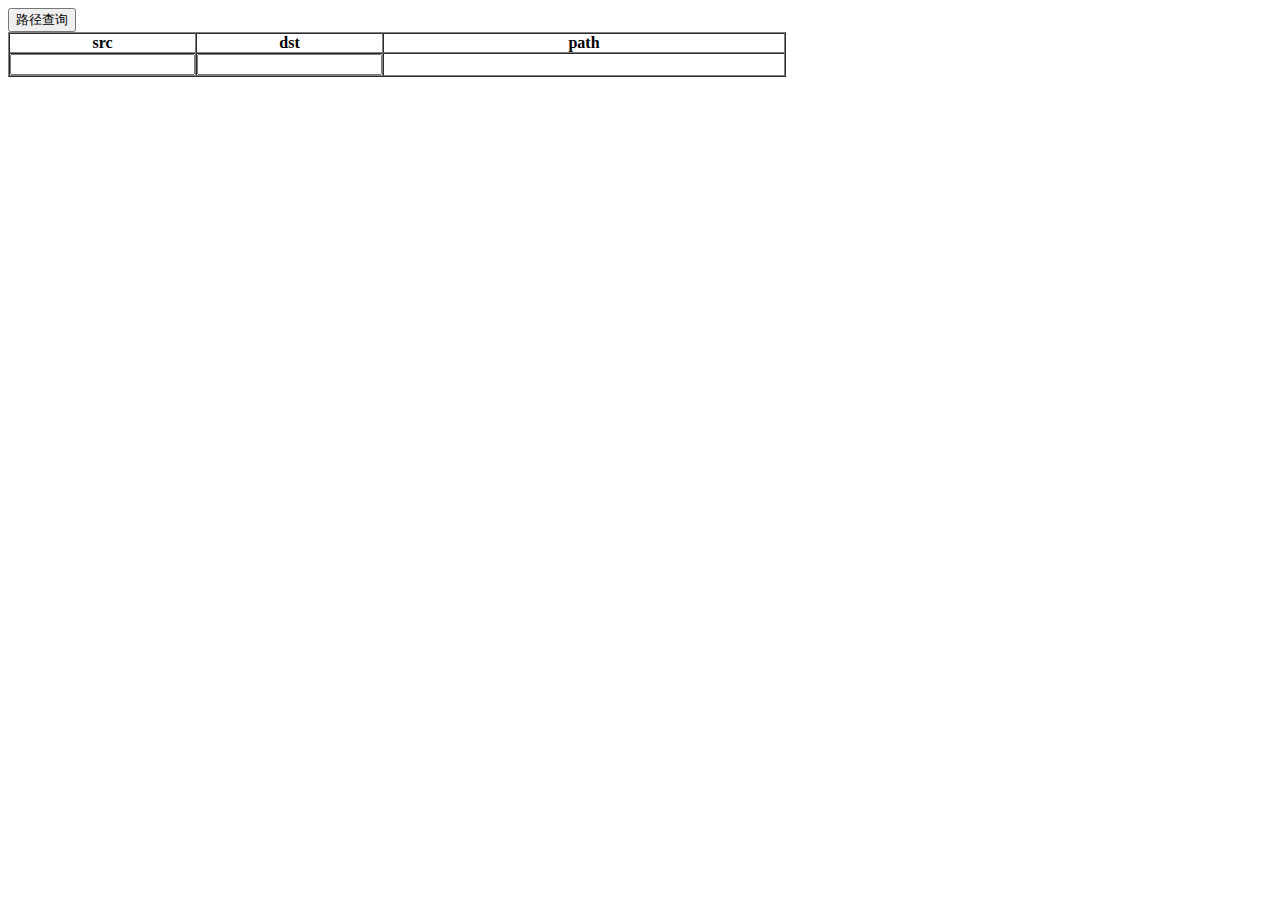
<file: templates/topo_left.html>
<!DOCTYPE html>
<html lang="en">
  <head>
    <meta charset="UTF-8">
    <title>topo_left</title>
    <script src="http://libs.baidu.com/jquery/1.7.2/jquery.min.js"></script>
    <script type="text/javascript">
$(document).ready(function() {
  $("input.append").live("focus",function() {
    var size = $("tbody tr").size();
    $(this).removeClass();
    $("tbody").append('<tr><td width="10px"><input type="text" id="src'+size+'" class="append"/></td><td width="10px"><input type="text" id="dst'+size+'" /></td><td><span id="path'+size+'"></span></td></tr>');
  });
});
    </script>
  </head>
  <body>
    <!--<form action="#" method="post">-->
    <button id="btn">路径查询</button>
    <!--<button id="flow">流量查询</button>-->
    <!--<button id="eng">能耗查询</button>-->
    <form>
      <!--<input type="submit" value="提交">-->
      <table border="1" cellspacing="0"cellpadding="0">
        <thead><tr>
            <th width="10px">src</th>
            <th width="10px">dst</th>
            <th width="70px">path</th>
          </tr></thead>
          <tbody>
            <tr>
              <td width="10px"><input type="text" id="src0" class="append"/></td>
              <td width="10px"><input type="text" id="dst0"/></td>
              <td width="400px"><span id="path0"></span></td>
            </tr>
          </tbody>
      </table>
    </form>
    <script type="text/javascript" charset="utf-8">
$(document).ready(function(){
  $("#btn").on("click", function(){
    var size = $("tbody tr").size();
    for (var i = 0; i < size - 1; i++) {
      var src = "#src" + i;
      var dst = "#dst" + i;
      var path = "#path" + i;
      console.log(path)
      //htmlobj = $.ajax({url:"/getpath?src=" + $(src).val() + "&dst=" + $(dst).val()});
      htmlobj = $.ajax({url:"/getpath?src=" + $(src).val() + "&dst=" + $(dst).val(), async:false});
      $(path).text(htmlobj.responseText)
      // console.log(dst)
      // $.get("/getpath?src=" + $(src).val() + "&dst=" + $(dst).val(), {}, function(data){
      //   console.log(size);
      //   $(path).text(data);
      // }).error(function(){
      //   $(path).text("error");
      // })
    }
  })
});
    </script>
  </body>
</html>
</file>
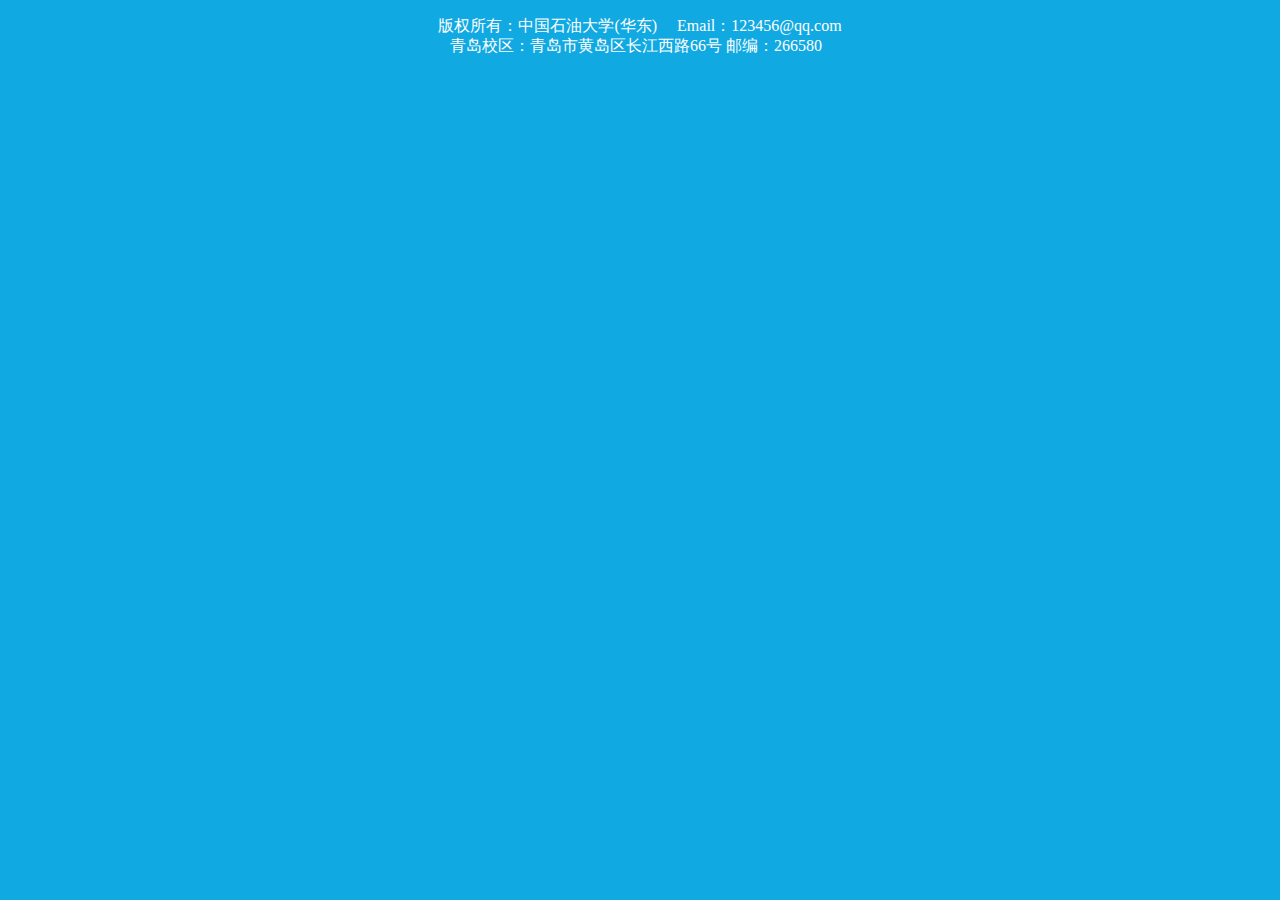
<file: static/html/bottom.html>
<!DOCTYPE html>
<html lang="en">
<head>
	<meta charset="UTF-8">
	<title>bottom</title>
	<style type="text/css" media="screen">
	body{
		background: #11a9e2;
	}
	div {
		text-align:center;
		color:#fff;
	}	
	</style>
</head>
<body>
	<!--版权-->
	<div id="footer">
		<div class="copyright" style="line-height:20px;">
		    <p>版权所有：中国石油大学(华东) &nbsp;&nbsp;&nbsp;&nbsp;Email：123456@qq.com</a><br />
		      青岛校区：青岛市黄岛区长江西路66号  邮编：266580&nbsp;&nbsp;
		</div>
	</div>

</body>
</html>
</file>
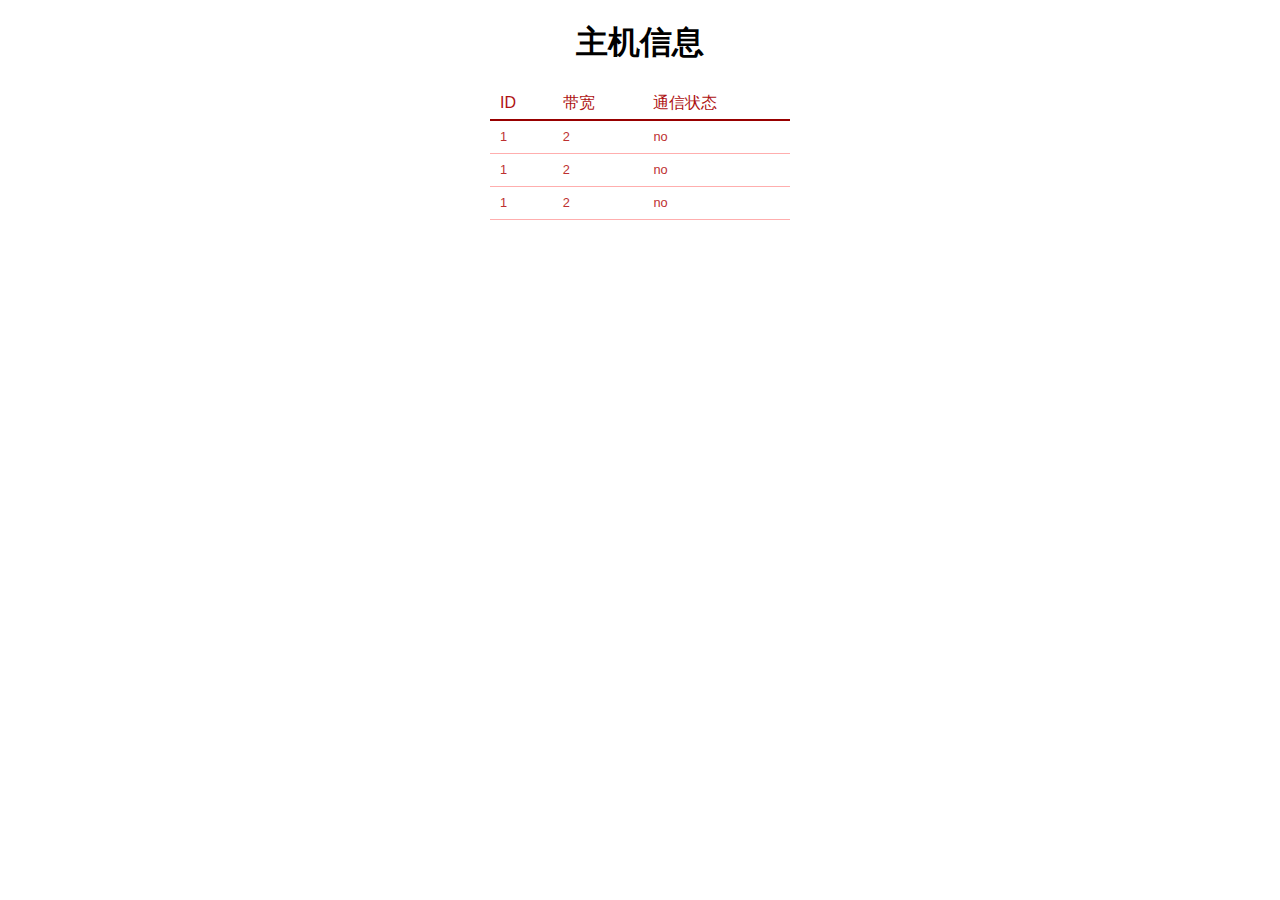
<file: static/html/host.html>
<!DOCTYPE html>
<html lang="en">
<head>
	<meta charset="UTF-8">
	<title>Switch</title>
	<link rel="stylesheet" href="../css/table.css" media="screen" type="text/css" />
</head>
<body>
<center><h1>主机信息</h1></center>
	<table align="center">
	    <thead>
	        <tr>
	            <th>ID</th>
	            <th>带宽</th>
	            <th>通信状态</th>
	        </tr>
	    </thead>
	    <tbody>
	        <tr>
	            <td>1</td>
	            <td>2</td>
	            <td>no</td>
	        </tr>
	        <tr>
	            <td>1</td>
	            <td>2</td>
	            <td>no</td>
	        </tr>
	        <tr>
	           <td>1</td>
	           <td>2</td>
	           <td>no</td>
	        </tr>
	    </tbody>
	</table>
		
</body>
</html>
</file>
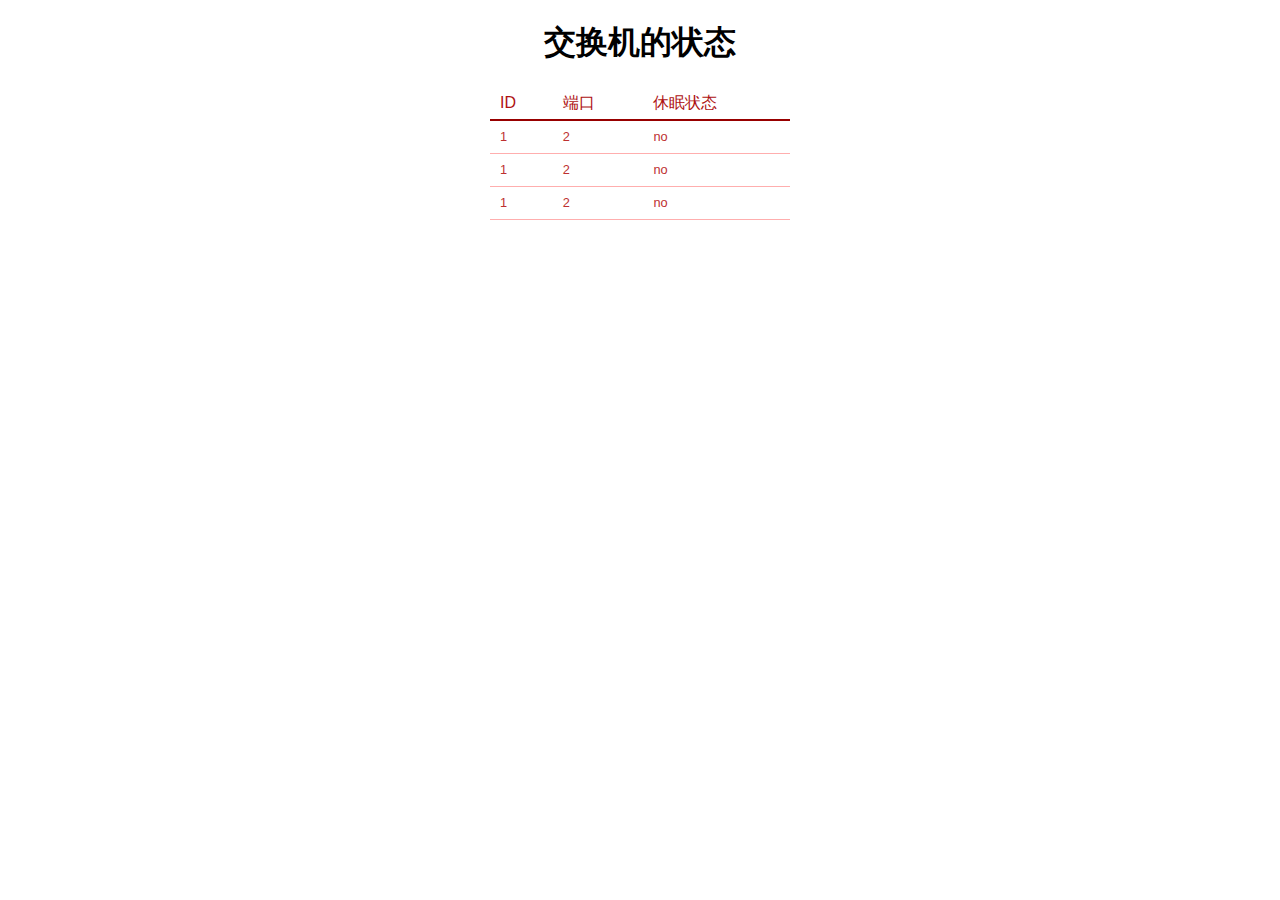
<file: static/html/switch.html>
<!DOCTYPE html>
<html lang="en">
<head>
	<meta charset="UTF-8">
	<title>Switch</title>
	<link rel="stylesheet" href="../css/table.css" media="screen" type="text/css" />
</head>
<body>
<center><h1>交换机的状态</h1></center>
	<table align="center">
	    <thead>
	        <tr>
	            <th>ID</th>
	            <th>端口</th>
	            <th>休眠状态</th>
	        </tr>
	    </thead>
	    <tbody>
	        <tr>
	            <td>1</td>
	            <td>2</td>
	            <td>no</td>
	        </tr>
	        <tr>
	            <td>1</td>
	            <td>2</td>
	            <td>no</td>
	        </tr>
	        <tr>
	           <td>1</td>
	           <td>2</td>
	           <td>no</td>
	        </tr>
	    </tbody>
	</table>
		
</body>
</html>
</file>
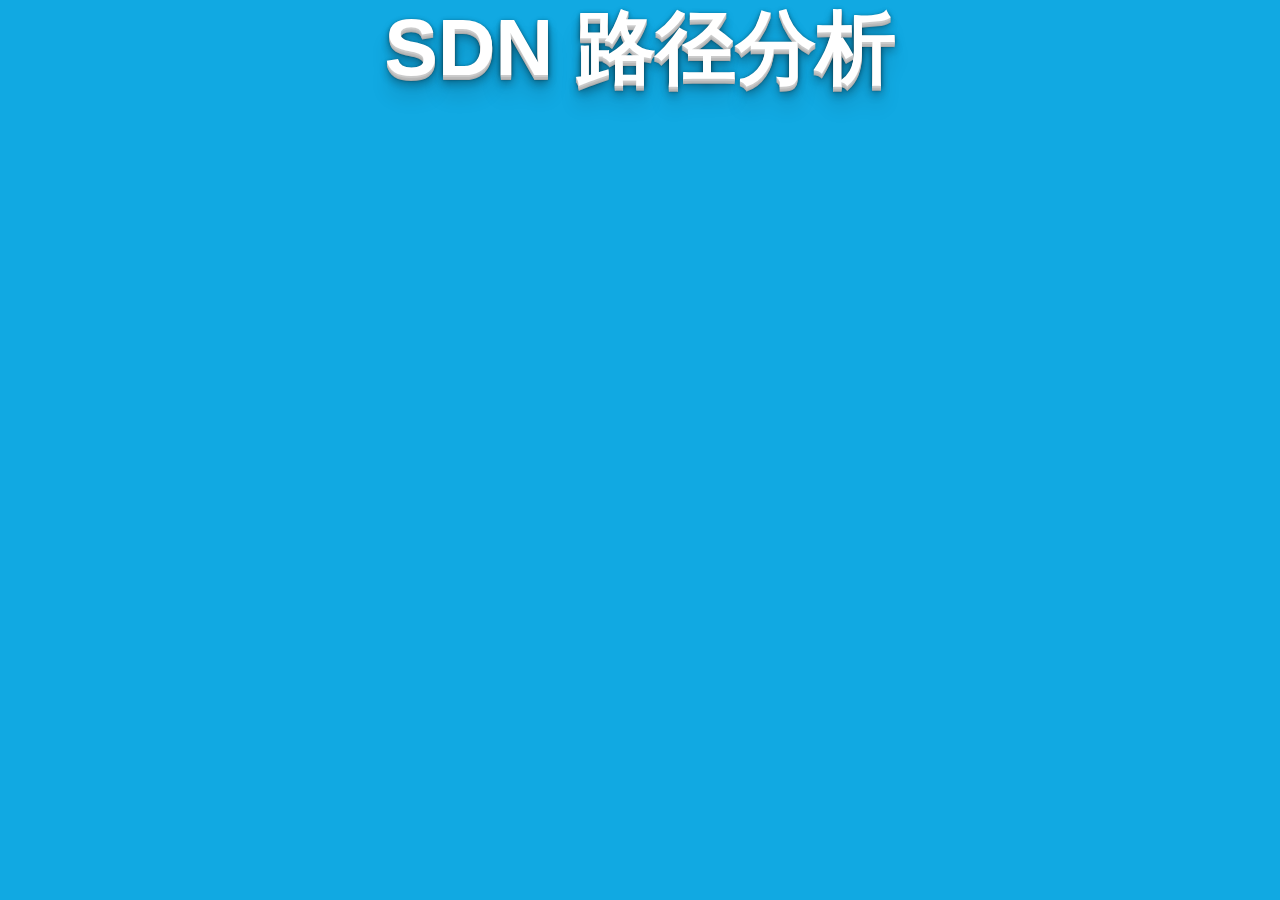
<file: static/html/top.html>
<!DOCTYPE html>
<html>

<head>

  <meta charset="UTF-8">

  <title>top</title>

    <link rel="stylesheet" href="../css/style_top.css" media="screen" type="text/css" />

</head>

<body>

  <h1>SDN 路径分析</h1>
</body>

</html>
</file>
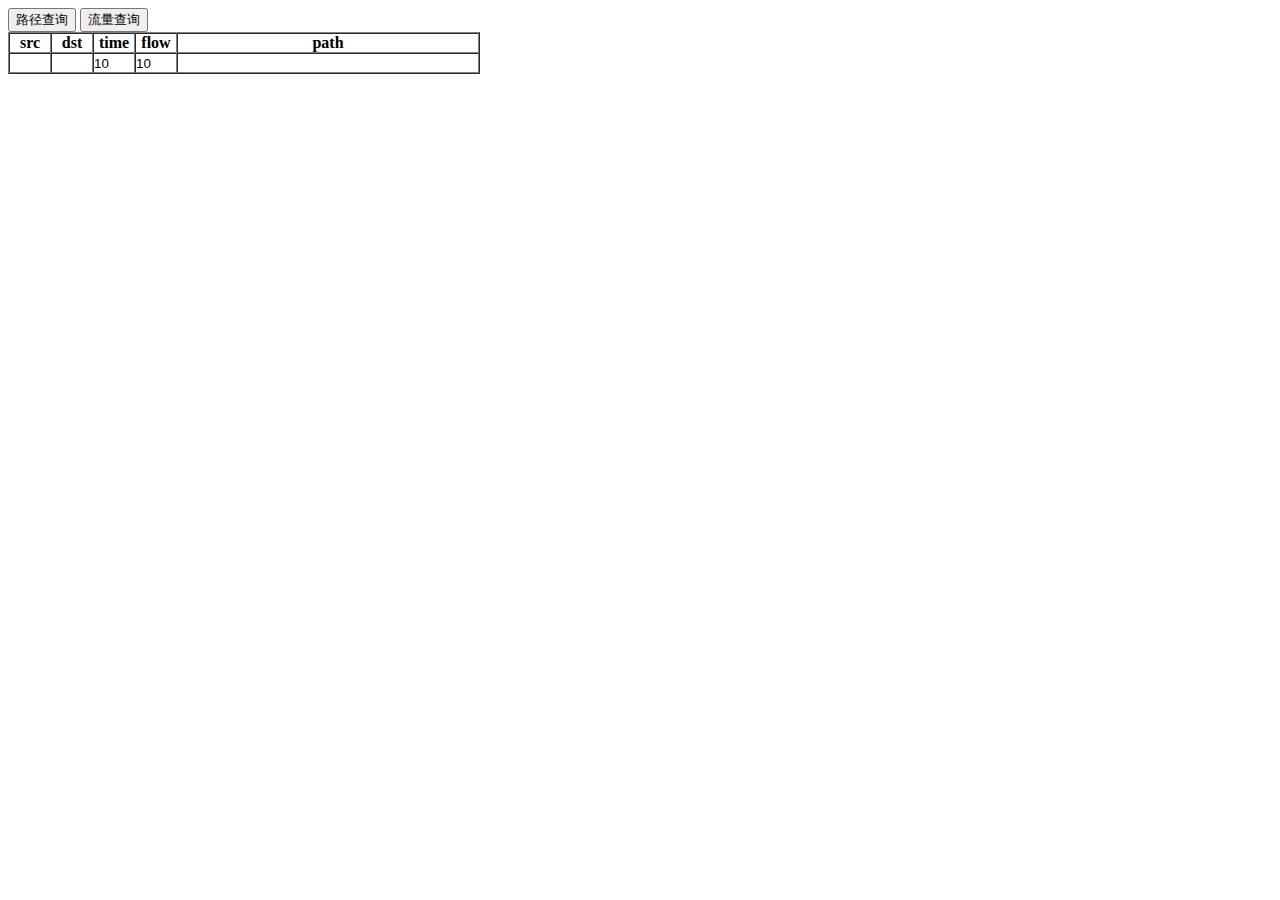
<file: static/html/topo_left.html>
<!DOCTYPE html>
<html lang="en">
  <head>
    <meta charset="UTF-8">
    <title>topo_left</title>
    <script type="text/javascript" src="../js/jquery-1.8.0.min.js"></script>
    <!--<script src="http://libs.baidu.com/jquery/1.7.2/jquery.min.js"></script>-->
    <script type="text/javascript">
$(document).ready(function() {
  $("input.append").live("focus",function() {
    var size = $("tbody tr").size();
    $(this).removeClass();
    $("tbody").append('<tr><td><input type="text" id="src'+size+'" class="append"/></td><td><input type="text" id="dst'+size+'"/></td><td><input type="text" id="time'+size+'" value="10"/></td><td><input type="text" id="flow'+size+'" value="10"/></td><td><span id="path'+size+'"></span></td></tr>');
  });
});
    </script>
    <style type="text/css" media="screen">
input {
  width: 40px;
  margin: 0px;
  padding: 0px;
  border: 0px;
}
.path {
  width: 300px;
  margin: 0px;
  padding: 0px;
}
    </style>
  </head>
  <body>
    <button id="btn">路径查询</button>
    <button id="flow">流量查询</button>
    <form>
      <table border="1" cellspacing="0"cellpadding="0">
        <thead><tr>
            <th>src</th>
            <th>dst</th>
            <th>time</th>
            <th>flow</th>
            <th class='path'>path</th>
          </tr></thead>
          <tbody>
            <tr>
              <td><input type="text" id="src0" class="append"/></td>
              <td><input type="text" id="dst0"/></td>
              <td><input type="text" id="time0" value="10"/></td>
              <td><input type="text" id="flow0" value="10"/></td>
              <td><span id="path0" class='path'></span></td>
            </tr>
          </tbody>
      </table>
    </form>
    <script type="text/javascript" charset="utf-8">
$(document).ready(function(){
  $("#btn").on("click", function(){
    var size = $("tbody tr").size();
    for (var i = 0; i < size - 1; i++) {
      var src = "#src" + i;
      var dst = "#dst" + i;
      var time = "#time" + i;
      var flow = "#flow" + i;
      var path = "#path" + i;
      console.log(dst);
      htmlobj = $.ajax({url:"/getpath?src=" + $(src).val() + "&dst=" + $(dst).val() + "&time=" + $(time).val() + "&flow=" + $(flow).val(), async:false});
      $(path).text(htmlobj.responseText)
    }
  })
  $("#flow").on("click", function(){
    htmlobj = $.ajax({url:"/getflow"});
  })
});
    </script>
  </body>
</html>
</file>
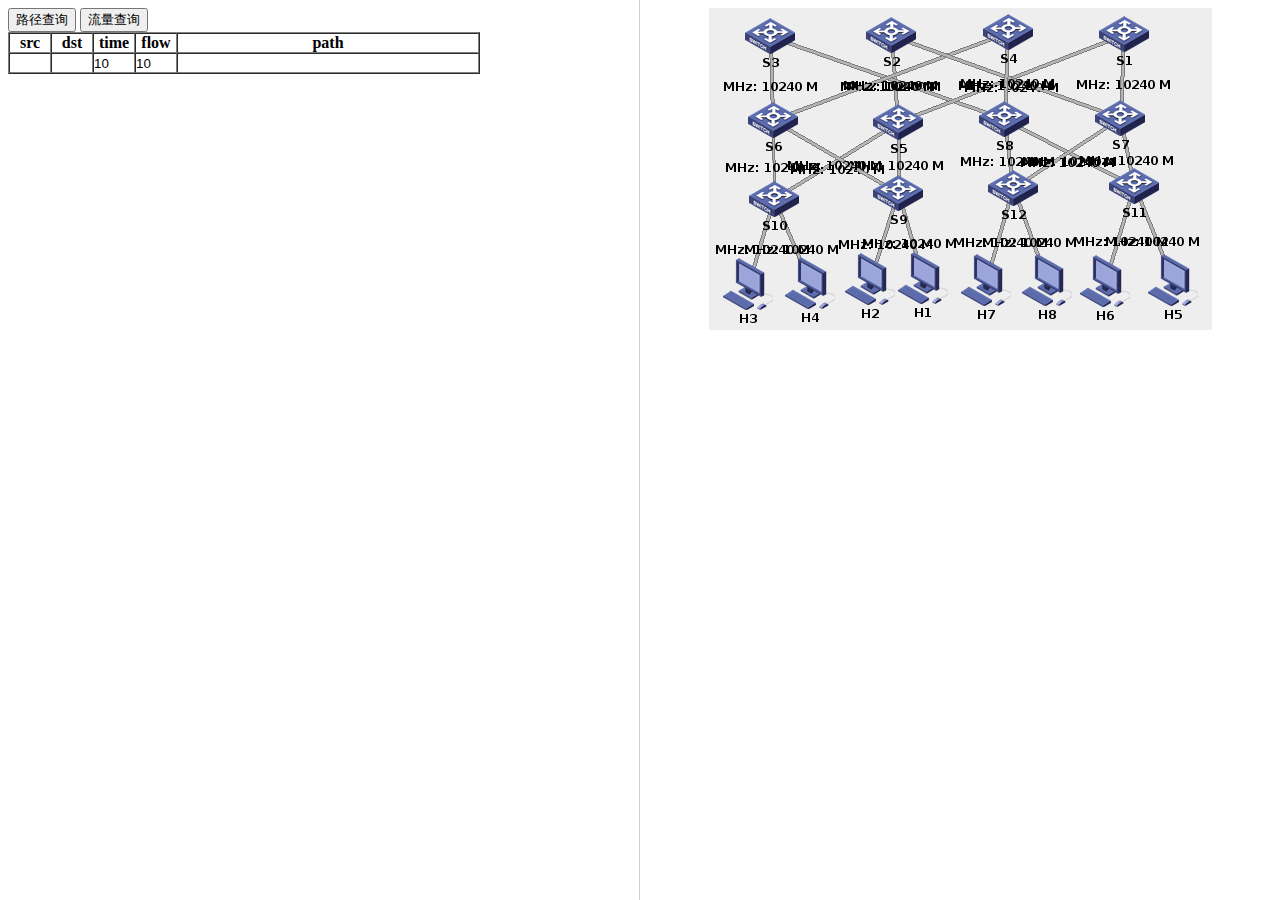
<file: static/html/topology.html>
<!DOCTYPE html>
<html lang="en">
<head>
	<meta charset="UTF-8">
	<title>topo</title>
</head>
	<frameset cols="50%,50%" frameborder="1" border="1" noresize="noresize">
		<frame name="topo_left" src="topo_left.html"/>
		<frame name="topo_right" src="topo_right.html"/>
	</frameset>
</html>
</file>
<file: static/css/table.css>
table {
    width: 300px;
    line-height: 2em;
    font-family: Arial;
    border-collapse: collapse;
}
thead tr {
    color: #ae1212;
    border-bottom: 2px solid #980000;
}
tbody tr {
    color: #bd3030;
    font-size: 0.8em;
    border-bottom: 1px solid #ffaeae;
}
th {
    font-weight: normal;
    text-align: left;
}
th,td {
    padding: 0 10px;
}
</file>
<file: static/css/style_top.css>
body {
  background-color:#11a9e2;
}
h1 {
  margin: 0;
  text-align:center;
font: bold 80px/1 "Helvetica Neue", Helvetica, Arial, sans-serif;
color: #fff;
text-shadow: 0 1px 0 #cccccc, 0 2px 0 #c9c9c9, 0 3px 0 #bbbbbb, 0 4px 0 #b9b9b9, 0 5px 0 #aaaaaa, 0 6px 1px rgba(0, 0, 0, 0.1), 0 0 5px rgba(0, 0, 0, 0.1), 0 1px 3px rgba(0, 0, 0, 0.3), 0 3px 5px rgba(0, 0, 0, 0.2), 0 5px 10px rgba(0, 0, 0, 0.25), 0 10px 10px rgba(0, 0, 0, 0.2), 0 20px 20px rgba(0, 0, 0, 0.15);
-webkit-transition: .2s all linear;
}
</file>
